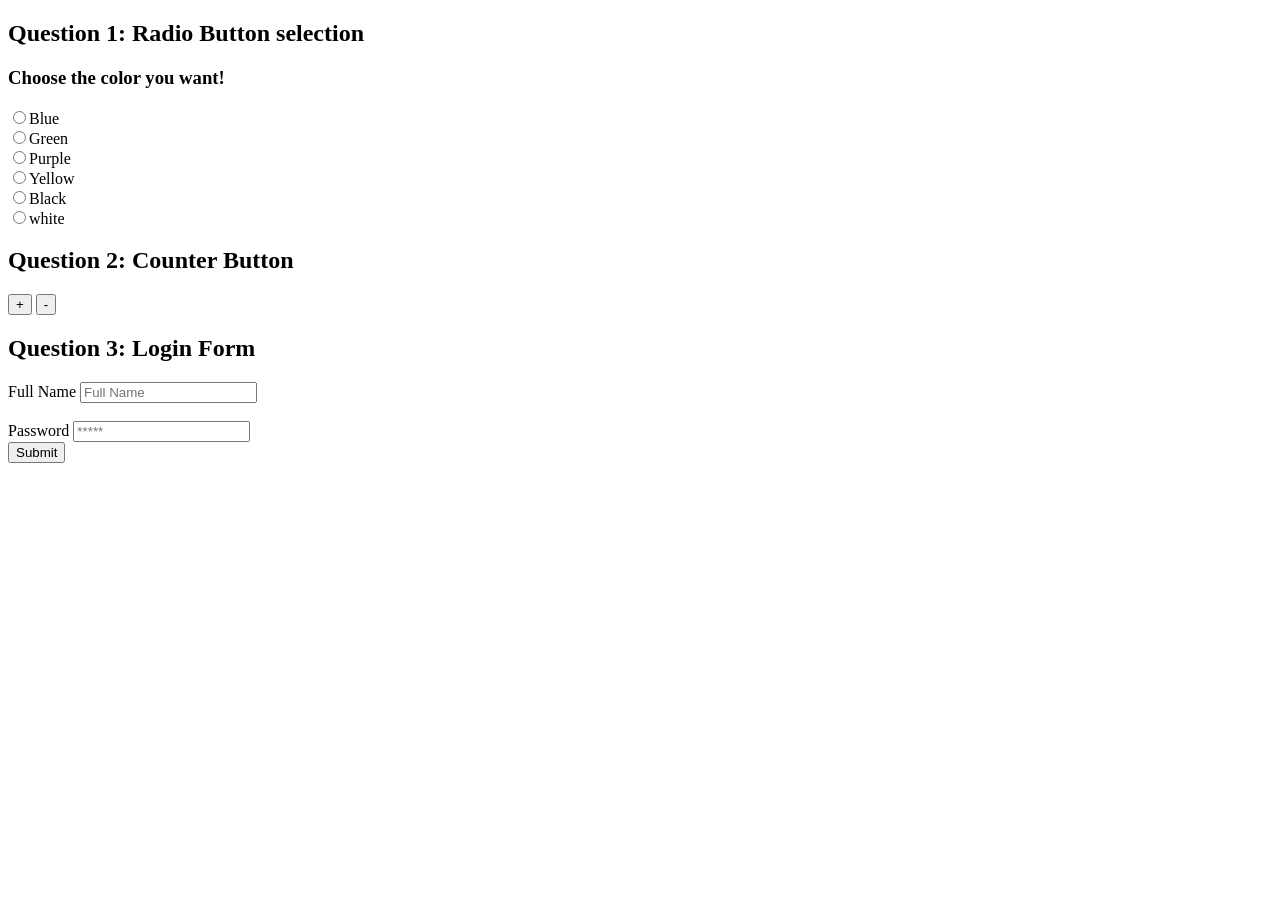
<file: bonus/bonus.html>
<!DOCTYPE html>
<html lang="en">
<head>
    <meta charset="UTF-8">
    <meta name="viewport" content="width=device-width, initial-scale=1.0">
    <title>Document</title>
</head>
<body>
    <!-- Group exercise  -->
<h2>Question 1: Radio Button selection</h2>
<div> 
<h3> Choose the color you want!</h3>
<input type="radio" name="color" value="blue" ><label>Blue</label><br>
<input type="radio" name="color" value="green" ><label>Green</label><br>
<input type="radio" name="color" value="purple" ><label>Purple</label><br>
<input type="radio" name="color" value="yellow" ><label>Yellow</label><br>
<input type="radio" name="color" value="black" ><label>Black</label><br>
<input type="radio" name="color" value="white" ><label>white</label>
</div>
<h2>Question 2: Counter Button</h2>
<div> 
<button type="button" id="increase" >+</button> 
<span id="countVal"></span>
<button type="button" id="decrease" >-</button>
</div>
<h2>Question 3: Login Form</h2>
<div>
<form id="loginForm"> 
<label>Full Name</label> <input type="text" value="" id="fName"   placeholder="Full Name" > <br><br>
<!-- use required attribute  -->
<label>Password</label> <input type="password" value="" id="pass"  placeholder="*****"><br>
<Button type="submit">Submit</Button>
</form>
<p id="statusMsg"></p>
</div>

<script>
//Q1
let radios =document.getElementsByName('color');
console.log(radios);
radios.forEach((item)=>{
item.addEventListener('change', (e)=>{
//const selected = e.target.value;
const selected = item.value;
    console.log(selected);
document.body.style.backgroundColor = selected;

})
})

//Q2
let increase = document.getElementById('increase');
let decrease = document.getElementById('decrease');
let counter = document.getElementById('countVal');
let count = 0;
function updateCount(e){
if(e.target === increase && count < 20){
    count += 1;
 console.log("up", count);
}else if(e.target === decrease && count > 0) {
count -= 1 ;
console.log("down", count);
}
    counter.style.color = 'orange';
return counter.textContent = count;
}

increase.addEventListener("click", updateCount)

decrease.addEventListener("click", updateCount)

//Q3
let form = document.getElementById('loginForm');
let name = document.getElementById('fName');
let pass = document.getElementById('pass');
let status = document.getElementById('statusMsg');
 
let submitHandler =(e)=>{
e.preventDefault();
 let nameVal= name.value.trim();
let pw = pass.value.trim();

if(nameVal === "" || pw === ""){
name.style.backgroundColor = 'pink';
pass.style.backgroundColor = 'pink';
return
}
if(typeof nameVal === 'string' || typeof pass === 'string'){
console.log('Name:', nameVal);
console.log("pass:", pw);
status.style.color = 'orange';
status.textContent = "Submitted!!! ... Thank You!";
form.style.display= 'none';

}
}
form.addEventListener('submit', submitHandler);

</script>
</body>
</html>
</file>
